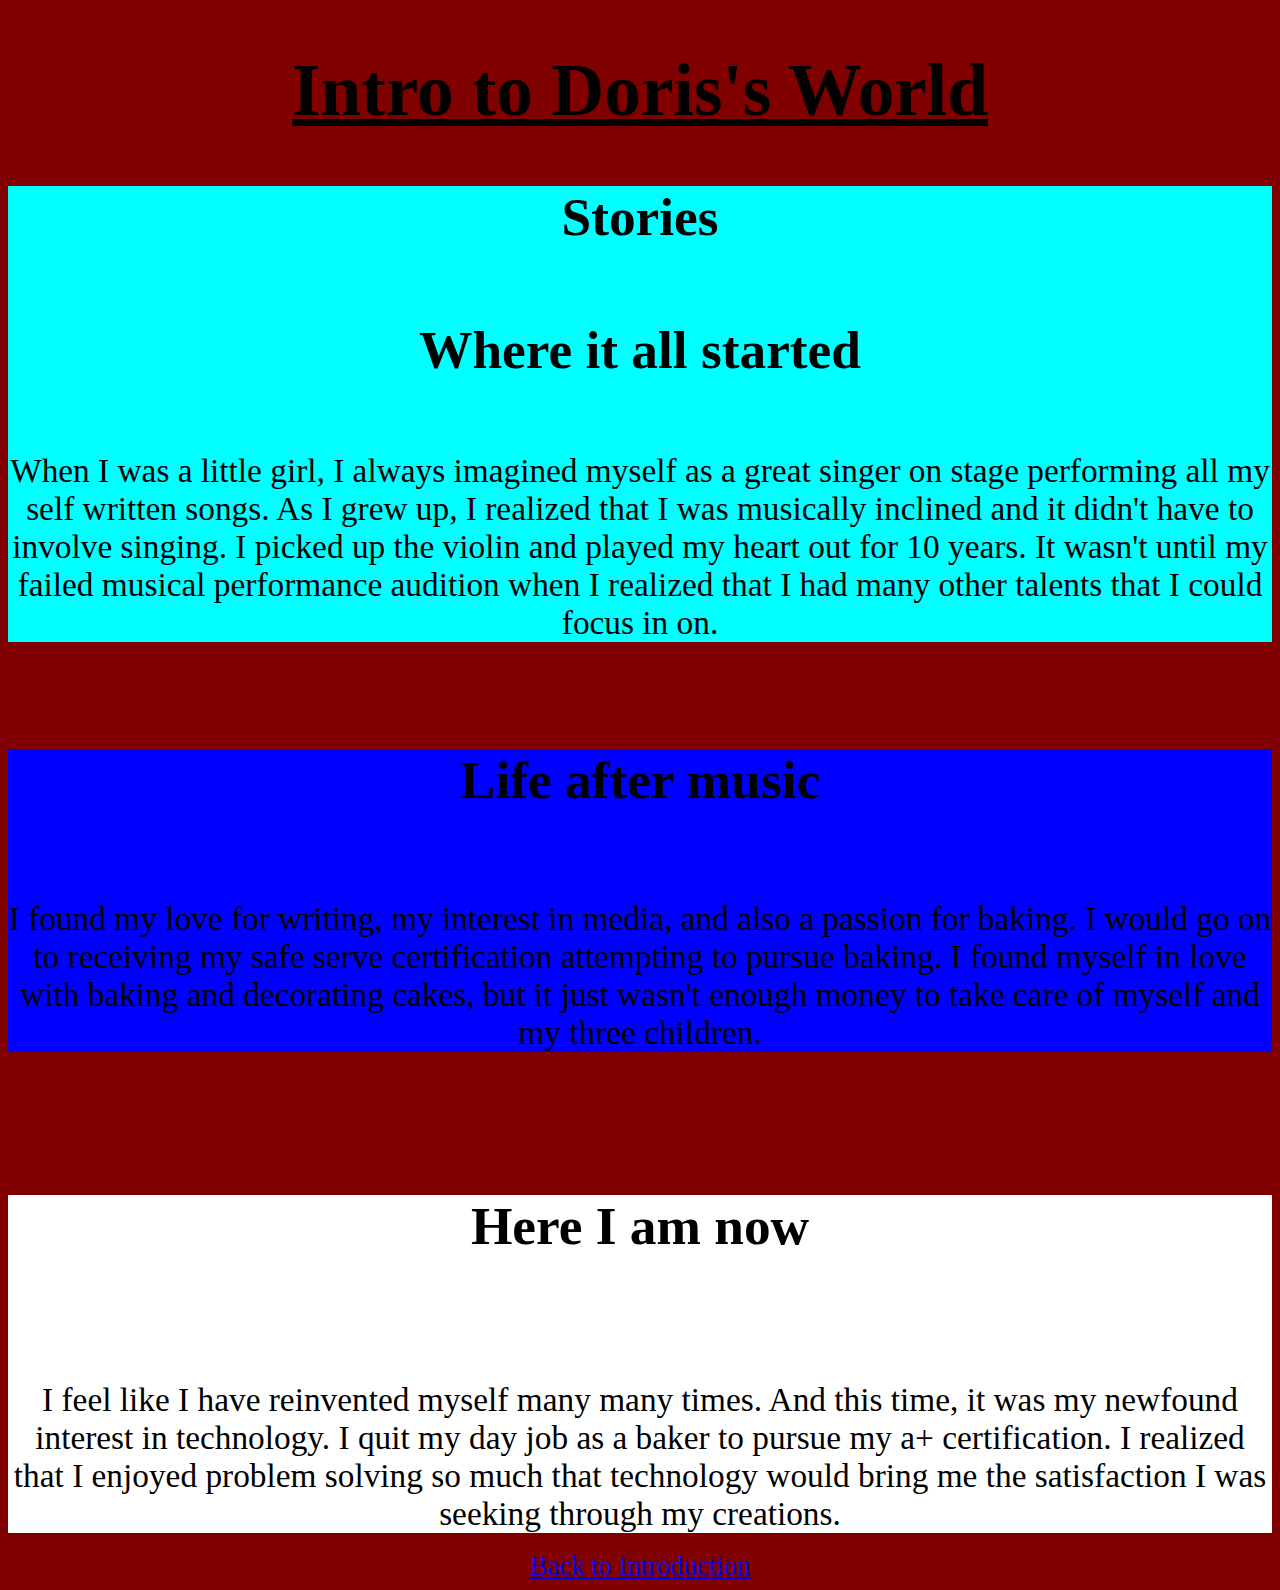
<file: Prework/stories.html>
<!DOCTYPE html>
<html>
<head>
	<link rel="stylesheet" type="text/css" href="css/styles2
	.css
	">
<title> Doris G | Stories </title>

</head>
<body>
	<h1> Intro to Doris's World </h1>
	<div id="div1"><h3> Stories</h3>

<h4>Where it all started </h4>
<p1> When I was a little girl, I always imagined myself as a great singer on stage performing all my self written songs. As I grew up, I realized that I was musically inclined and it didn't have to involve singing. I picked up the violin and played my heart out for 10 years. It wasn't until my failed musical performance audition when I realized that I had many other talents that I could focus in on. </p1></div>
<br>
<div id="div2">
<h5> Life after music </h5>
<p2>I found my love for writing, my interest in media, and also a passion for baking. I would go on to receiving my safe serve certification attempting to pursue baking. I found myself in love with baking and decorating cakes, but it just wasn't enough money to take care of myself and my three children. </p2></div>
<br>
<div id="div3">
<h6> Here I am now </h6>
<p3>I feel like I have reinvented myself many many times. And this time, it was my newfound interest in technology. I quit my day job as a baker to pursue my a+ certification. I realized that I enjoyed problem solving so much that technology would bring me the satisfaction I was seeking through my creations. </p3></div>
<br>


	<style type="text/css">
		body{
			background-color:maroon;
			text-align: center;
		}
		h1{font-size: 55pt
}
		h1{text-decoration: underline;}

		h3{font-size: 40pt}

		p1{font-size: 25pt}

		p2{font-size: 25pt;}

		p3{font-size:25pt;}

		h4{font-size: 40pt}

		h5{font-size: 40pt}

		h6{font-size: 40pt}


		a{font-size:20pt;

		}
	#div1{background-color:aqua;}
	#div2{background-color:blue;}
	#div3{background-color:white;}
	</style>

<nav>
	<a href="C:\Users\PSStudent\Documents\Per Scholas\Prework\index.html"> Back to Introduction </a>

</nav>





</body>
</html>
</file>
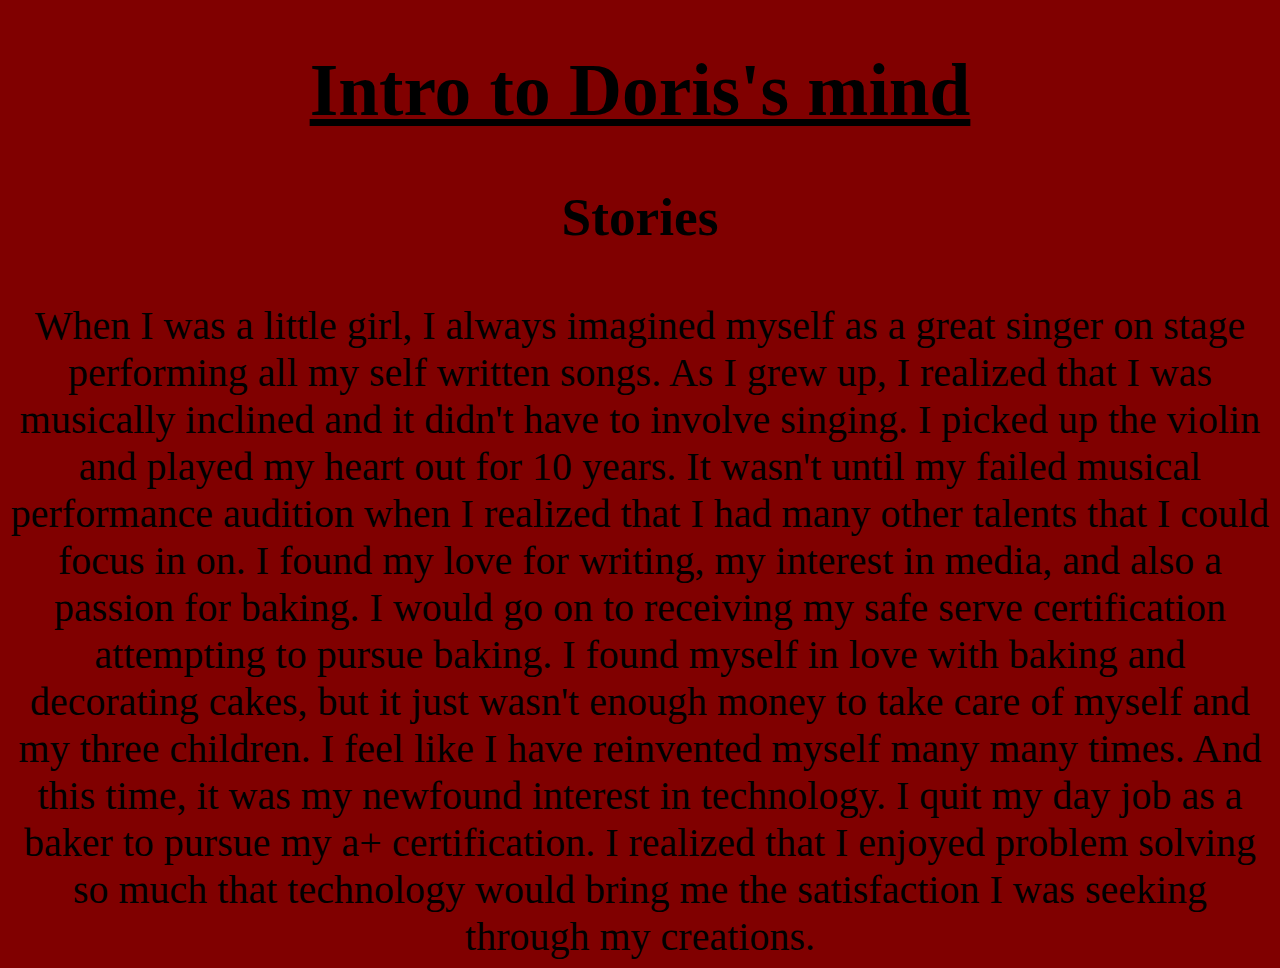
<file: Prework/pages/stories.html>
<!DOCTYPE html>
<html>
<head>
<title> Doris G | Stories </title>

</head>
<body>
	<h1> Intro to Doris's mind </h1>
	<h3> Stories</h3>
	<p1> When I was a little girl, I always imagined myself as a great singer on stage performing all my self written songs. As I grew up, I realized that I was musically inclined and it didn't have to involve singing. I picked up the violin and played my heart out for 10 years. It wasn't until my failed musical performance audition when I realized that I had many other talents that I could focus in on. I found my love for writing, my interest in media, and also a passion for baking. I would go on to receiving my safe serve certification attempting to pursue baking. I found myself in love with baking and decorating cakes, but it just wasn't enough money to take care of myself and my three children. I feel like I have reinvented myself many many times. And this time, it was my newfound interest in technology. I quit my day job as a baker to pursue my a+ certification. I realized that I enjoyed problem solving so much that technology would bring me the satisfaction I was seeking through my creations.
	</p1>


	<style type="text/css">
		body{
			background-color:maroon;
			text-align: center;
		}
		h1{font-size: 55pt
}
		h1{text-decoration: underline;}

		h3{font-size: 40pt}
		p1{font-size: 30pt}
	</style>

</body>
</html>
</file>
